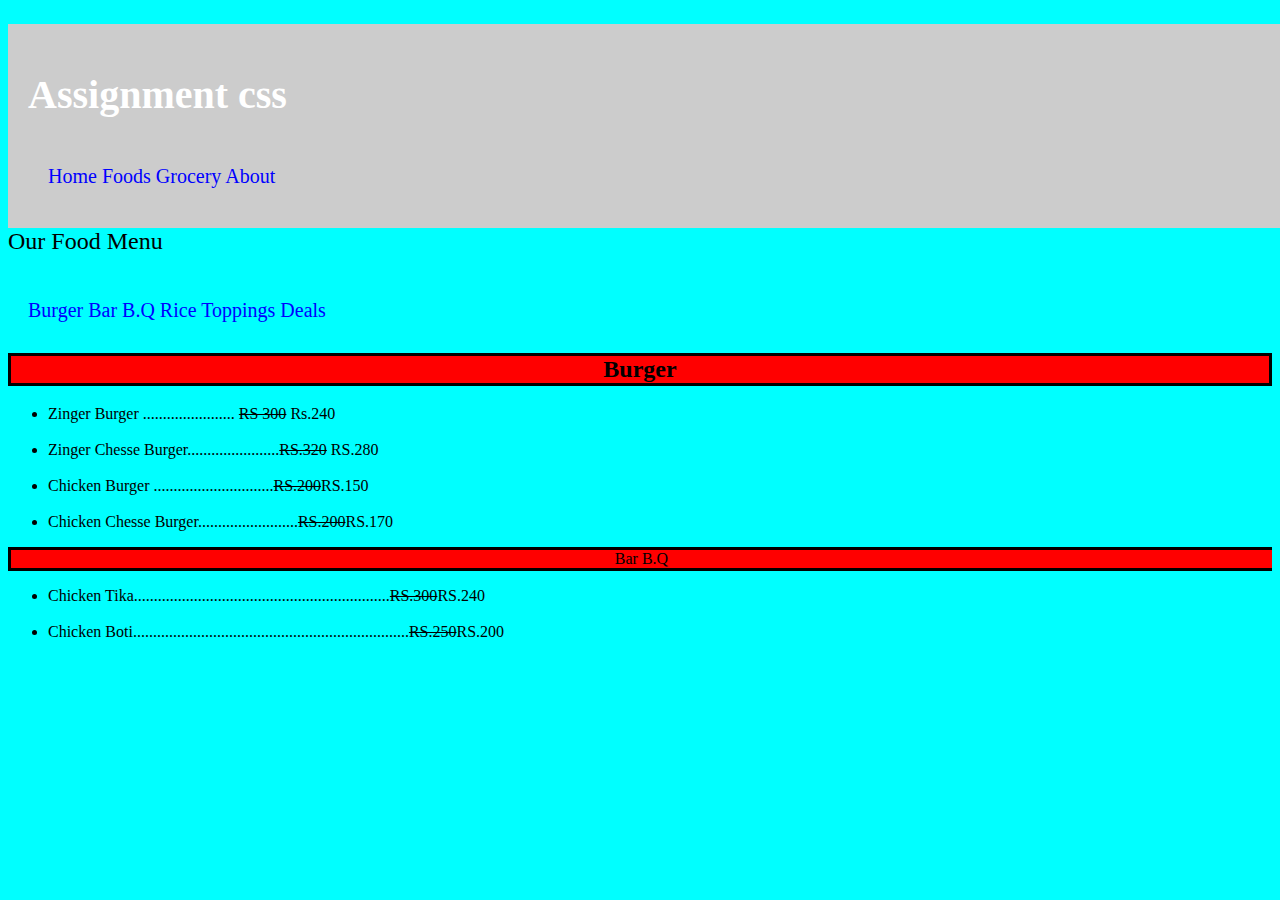
<file: index.html>
<!DOCTYPE html>
<html lang="en">
<head>
    <meta charset="UTF-8">
    <meta name="viewport" content="width=device-width, initial-scale=1.0">
    <title>FOOD website</title>
    <link rel="stylesheet" href="style.css">
</head>
<body>
    <div class="main">
        <div class="navbar">
            <div class="logo">
                <h1>Assignment css</h1>
            </div>
            <div class="navbar">
            <a href="#">Home</a>
            <a href="food.html">Foods</a>
            <a href="#">Grocery</a>
            <a href="#">About</a>
        </div>
        </div>
        <p class="para1"> Our Food Menu</p>
        <div class="menu">
            <a href="#">Burger</a>
            <a href="#">Bar B.Q</a>
            <a href="#">Rice</a>
            <a href="#">Toppings</a>
            <a href="#">Deals</a>

        </div>
        <br><br>
        <br>
        <h2>Burger</h2>
        <div id="ul1">
            <ul>
               <li>
                    Zinger Burger ....................... <del>RS 300</del> Rs.240</li>
                <br>
                <li>Zinger Chesse Burger.......................<s>RS.320</s> RS.280</li></td>
                <br>
                <li>Chicken Burger ..............................<del>RS.200</del>RS.150</li></td>
                <br>
                <li> Chicken Chesse Burger.........................<del>RS.200</del>RS.170</li>
            </ul>
        
        </div>
        <p class="para2"> Bar B.Q</p>
        <div id="ul2">
            <ul>
                <li>Chicken Tika................................................................<del>RS.300</del>RS.240</li>
                <br>
                <li>Chicken Boti.....................................................................<del>RS.250</del>RS.200</li>
            </ul>
        </div>
    </div>
</body>
</html>
</file>
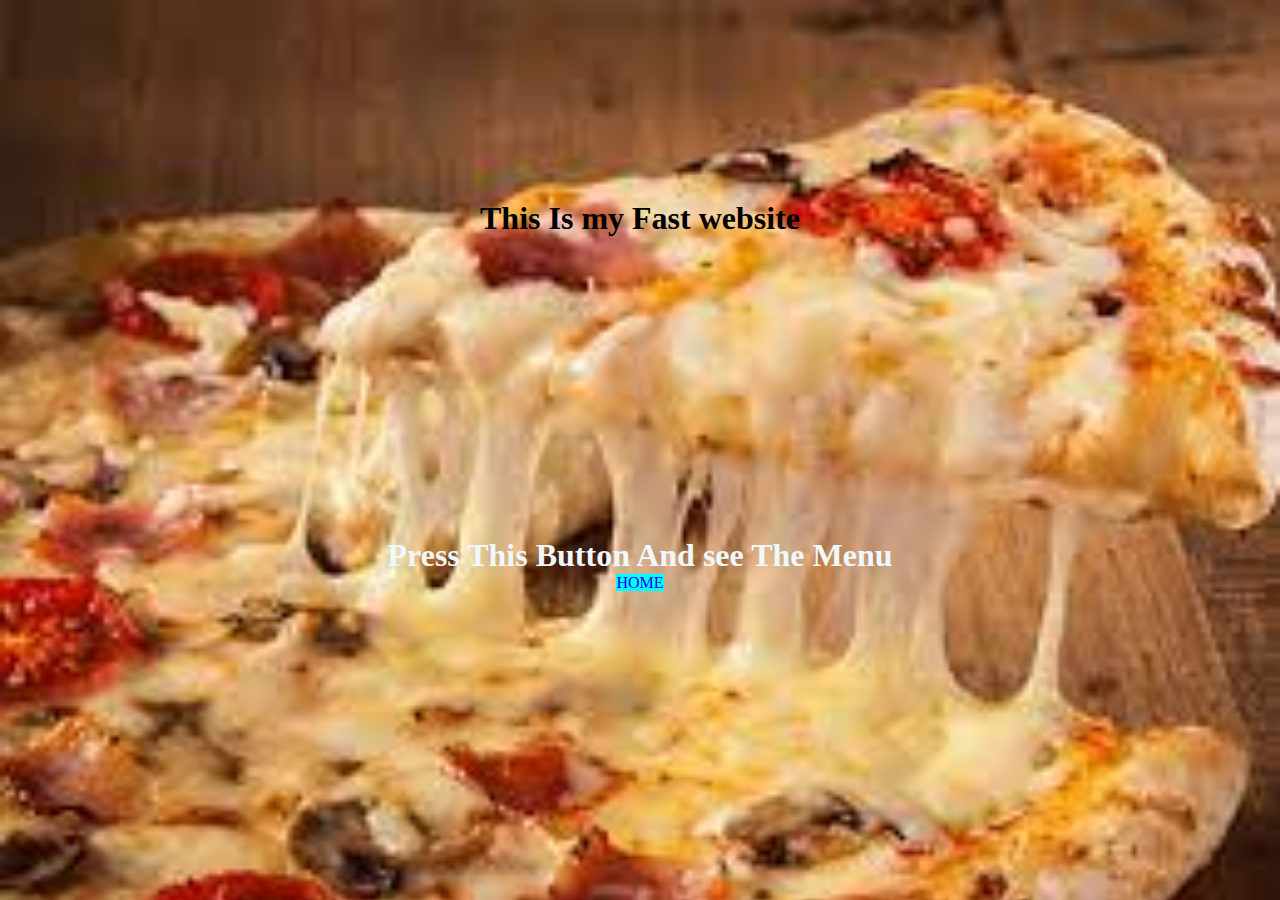
<file: home.html>
<!DOCTYPE html>
<html lang="en">
<head>
    <meta charset="UTF-8">
    <meta name="viewport" content="width=device-width, initial-scale=1.0">
    <title>Document</title>
    <link rel="stylesheet" href="stylehome.css">
</head>
<body>
    <div class="mein">
        <div class="navbar">
            <h1>This Is my Fast website</h1>
            <div class="logo">
                <h1>Press This Button And see The   Menu</h1>
                <div class="Home">
                    <a href="index.html">HOME</a>
         </div>
        </div>
                
    </div>
</body>
</html>
</file>
<file: style.css>
body{
    background-color: aqua;


}
h1{
    color: white;
}
.navbar{
    width: 100%;
    background-color: #ccc;
    /* overflow: scroll; */
    
}
.navbar{
  max-width: 10 10 10 50;
float: left;
padding: 20px;
color: white;
  font-size: 20px;
}
a{
    text-decoration: none;
    color:blue;
}
.navbar a:hover {
    background-color: white;
  }
  .active {
    background-color: #04AA6D;
  }
  .menu{
    color: red;
  }
  .menu{
        float: left;
        padding: 20px;
        color: aliceblue;
          font-size: 20px;
  }
  .menu a:hover {
    background-color:white;
  }
  .para1{
    font-size: x-large;
    border-top-left-radius: 0cqmax;
  }
  h2{
    border: solid;
    background-color: red;
    text-align: center;
  }
  /* #ul1,#ul2{
    text-align: center;
  } */
  .para2{
    border: solid;
    border-right: black;
    background-color: #ff0000;
    text-align: center;

  }
</file>
<file: stylehome.css>
*{
margin: 0%;
padding: 0%;
}
body{
    background-size: cover;
    background-image: url(download.jfif);
}
h1{
    margin-top: 200px;
    text-align: center;
}
.logo{
    color: aliceblue;
    margin-top: 300px;
    text-align: center;
}
A{
    height: 20px;
    text-align: center;
    background-color: aqua;
    text-decoration: none
    
}
.home  a:hover {
    background-color:white;
  }
</file>
